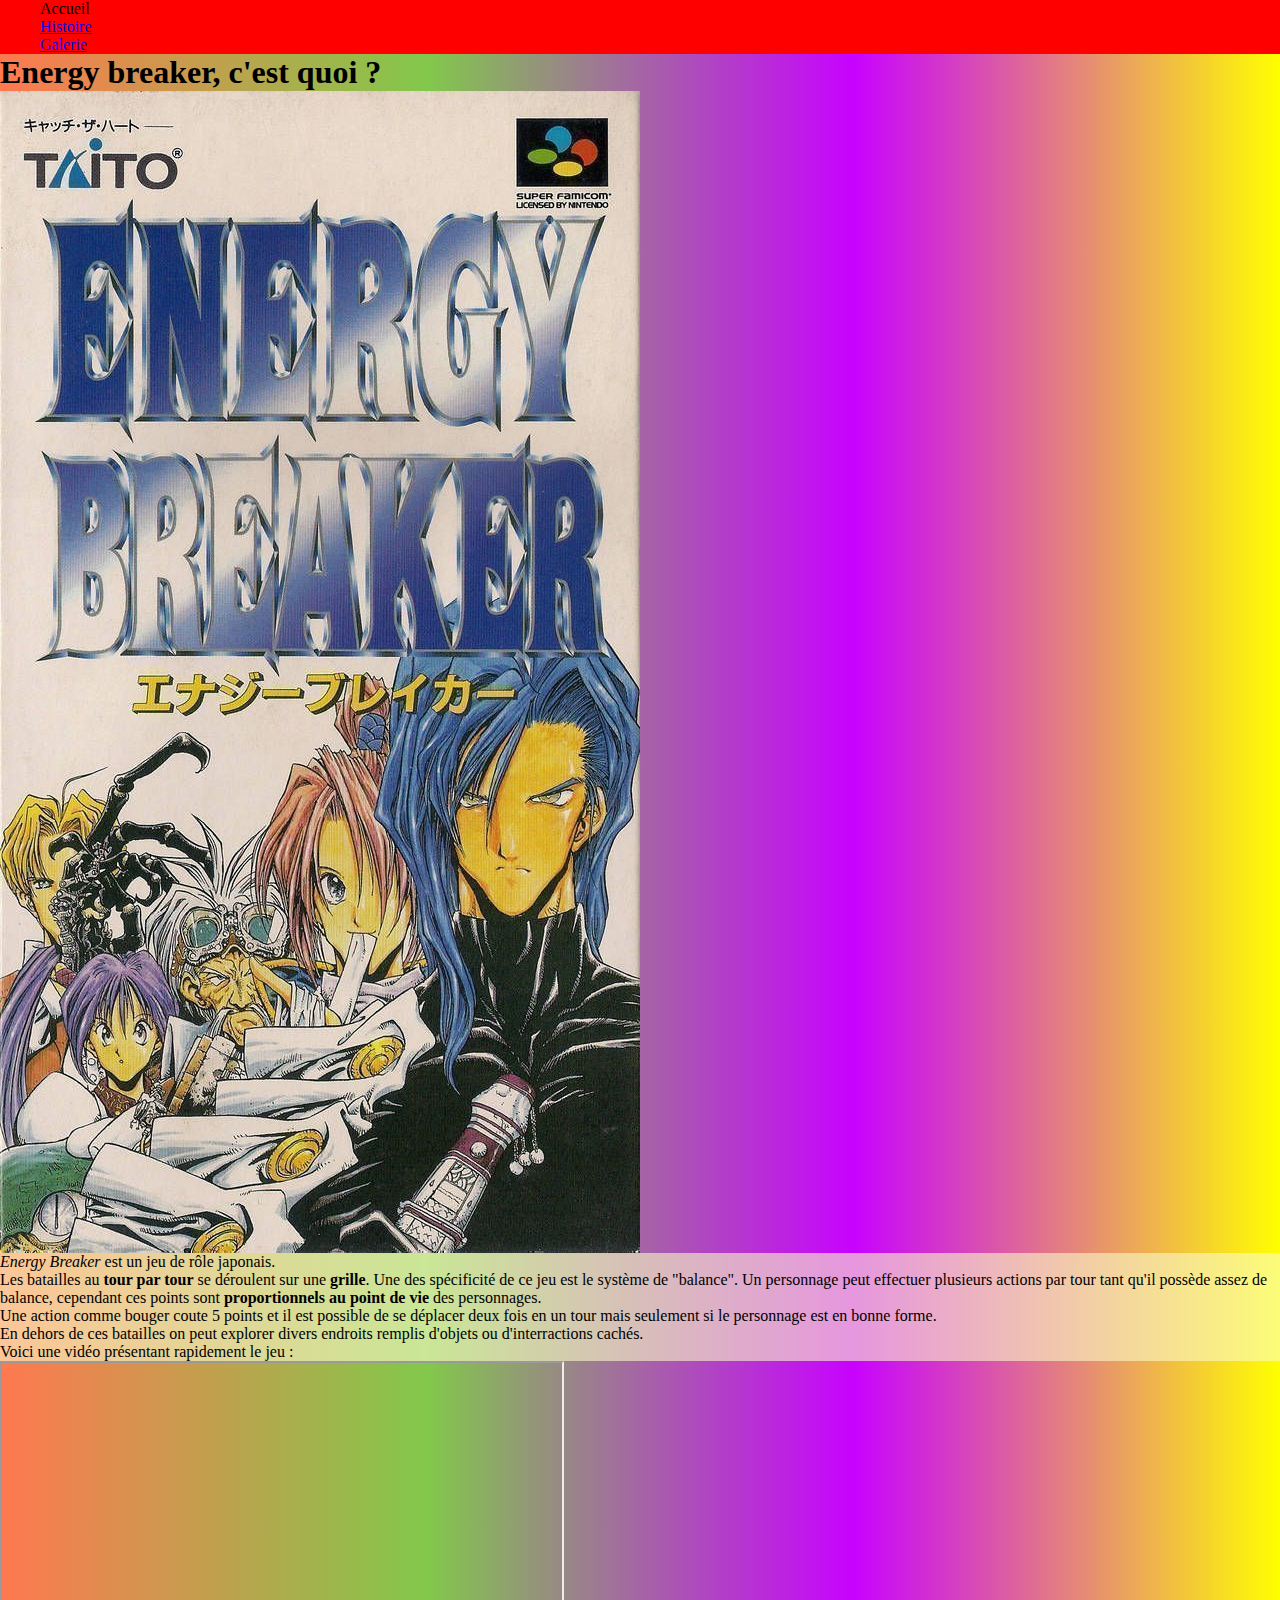
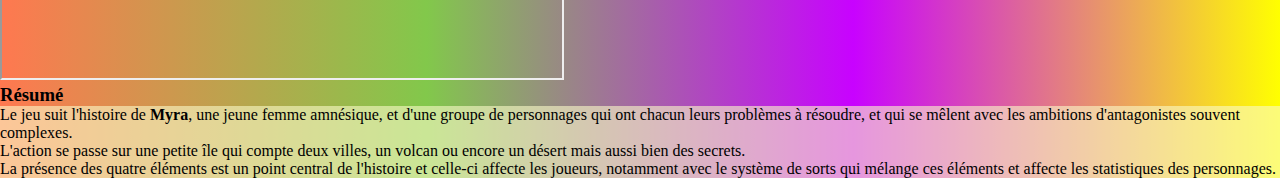
<file: index.html>
<!DOCTYPE html>
<html lang="fr">
<head>
    <meta charset="UTF-8">
    <meta http-equiv="X-UA-Compatible" content="IE=edge">
    <meta name="viewport" content="width=device-width, initial-scale=1.0">
    <link rel="stylesheet" href="style.css">
    <title>Document</title>
</head>
<body>
    <header>
        <nav>
            <ul>
                <li>Accueil</li>
                <li><a href="histoire.html">Histoire</a></li>
                <li><a href="galerie.html">Galerie</a></li>
            </ul>
        </nav>
    </header>
    <main>
        <h1>Energy breaker, c'est quoi ?</h1>
        <div>
            <img class="main_img" src="images/energy-breaker.jpg" alt="">
            <p><em>Energy Breaker</em> est un jeu de rôle japonais.<br>
            Les batailles au <b>tour par tour</b> se déroulent sur une <b>grille</b>. Une des spécificité de ce jeu est le système de "balance". Un personnage peut effectuer plusieurs actions par tour tant qu'il possède assez de balance, cependant ces points sont <b>proportionnels au point de vie</b> des personnages.<br>
            Une action comme bouger coute 5 points et il est possible de se déplacer deux fois en un tour mais seulement si le personnage est en bonne forme.</p>
            <p>En dehors de ces batailles on peut explorer divers endroits remplis d'objets ou d'interractions cachés.</p>
        </div>
        <p class="p_center">Voici une vidéo présentant rapidement le jeu :</p>
            <iframe class="video_pres" width="560" height="315" src="https://www.youtube.com/embed/RWFgWKikhs0" title="YouTube video player" allow="accelerometer; autoplay; clipboard-write; encrypted-media; gyroscope; picture-in-picture" allowfullscreen></iframe>
        </div>
        <div class="resume">
            <h3>Résumé</h3>
            <p>Le jeu suit l'histoire de <b>Myra</b>, une jeune femme amnésique, et d'une groupe de personnages qui ont chacun leurs problèmes à résoudre, et qui se mêlent avec les ambitions d'antagonistes souvent complexes.</p>
            <p>L'action se passe sur une petite île qui compte deux villes, un volcan ou encore un désert mais aussi bien des secrets.</p>
            <p>La présence des quatre éléments est un point central de l'histoire et celle-ci affecte les joueurs, notamment avec le système de sorts qui mélange ces éléments et affecte les statistiques des personnages.</p>
        </div>
    </main>
    <footer></footer>
</body>
</html>
</file>
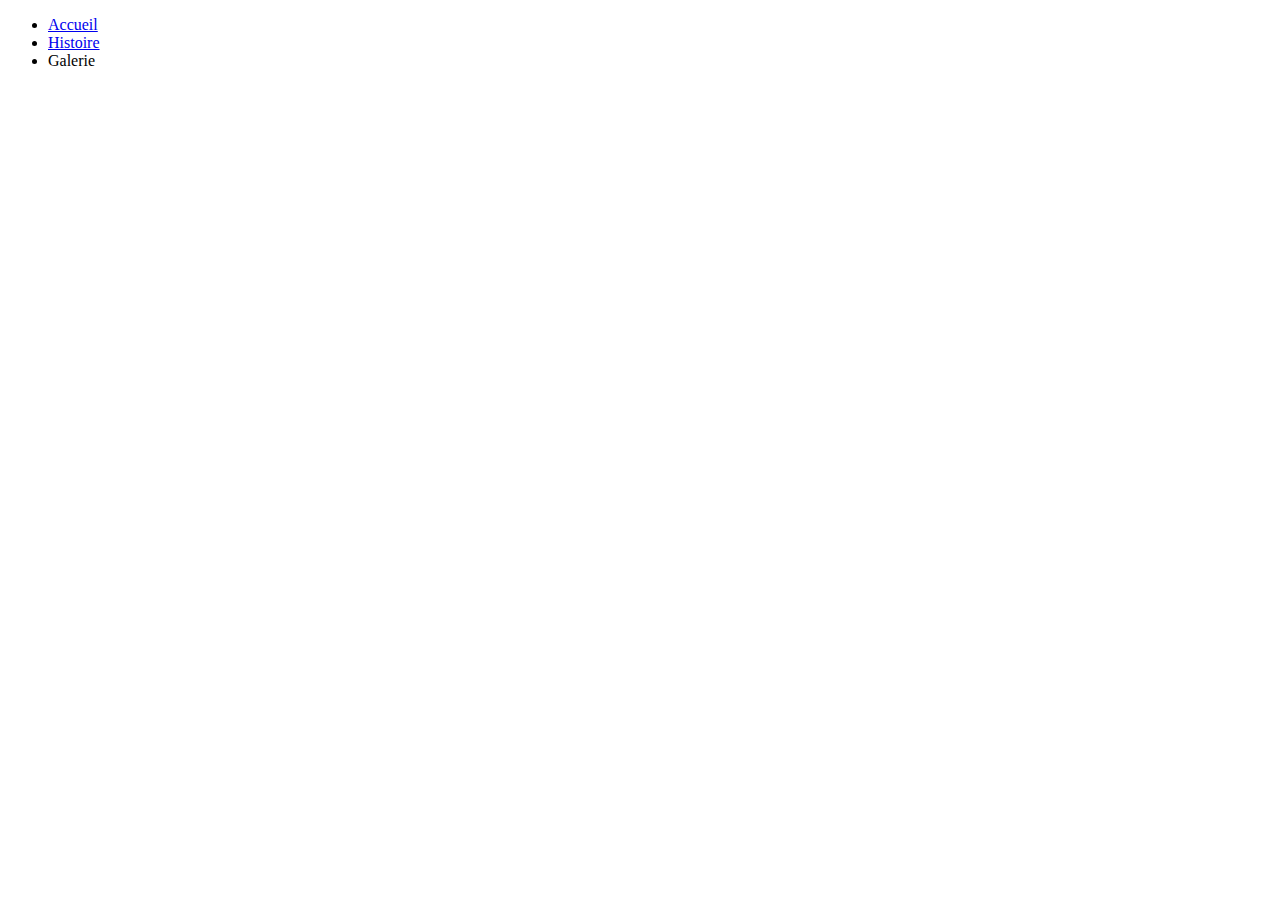
<file: galerie.html>
<!DOCTYPE html>
<html lang="en">
<head>
    <meta charset="UTF-8">
    <meta http-equiv="X-UA-Compatible" content="IE=edge">
    <meta name="viewport" content="width=device-width, initial-scale=1.0">
    <title>Document</title>
</head>
<body>
    <header>
        <nav>
            <ul>
                <li><a href="index.html">Accueil</a></li>
                <li><a href="histoire.html">Histoire</a></li>
                <li>Galerie</li>
            </ul>
        </nav>
    </header>
    <main></main>
    <footer></footer>
</body>
</html>
</file>
<file: style.css>
*{
    margin: 0;
    list-style: none;
}
body{
    background: linear-gradient(90deg, rgb(255,120,80), rgb(130,200,75), rgb(200,2,255),rgb(255,255,0));
}
nav{
    display: flex;
    background-color: red;
}
img{
    max-width: 100%;
    display: block;
}
p{
    background-color: rgba(250,250,200, 0.6);
}
.images_histoire{
    display :flex;
    flex-direction: row;
    align-items: center;
    justify-content: space-around;
}
.imghist{
    max-width: 33%;
    height: 300px;
}
</file>
